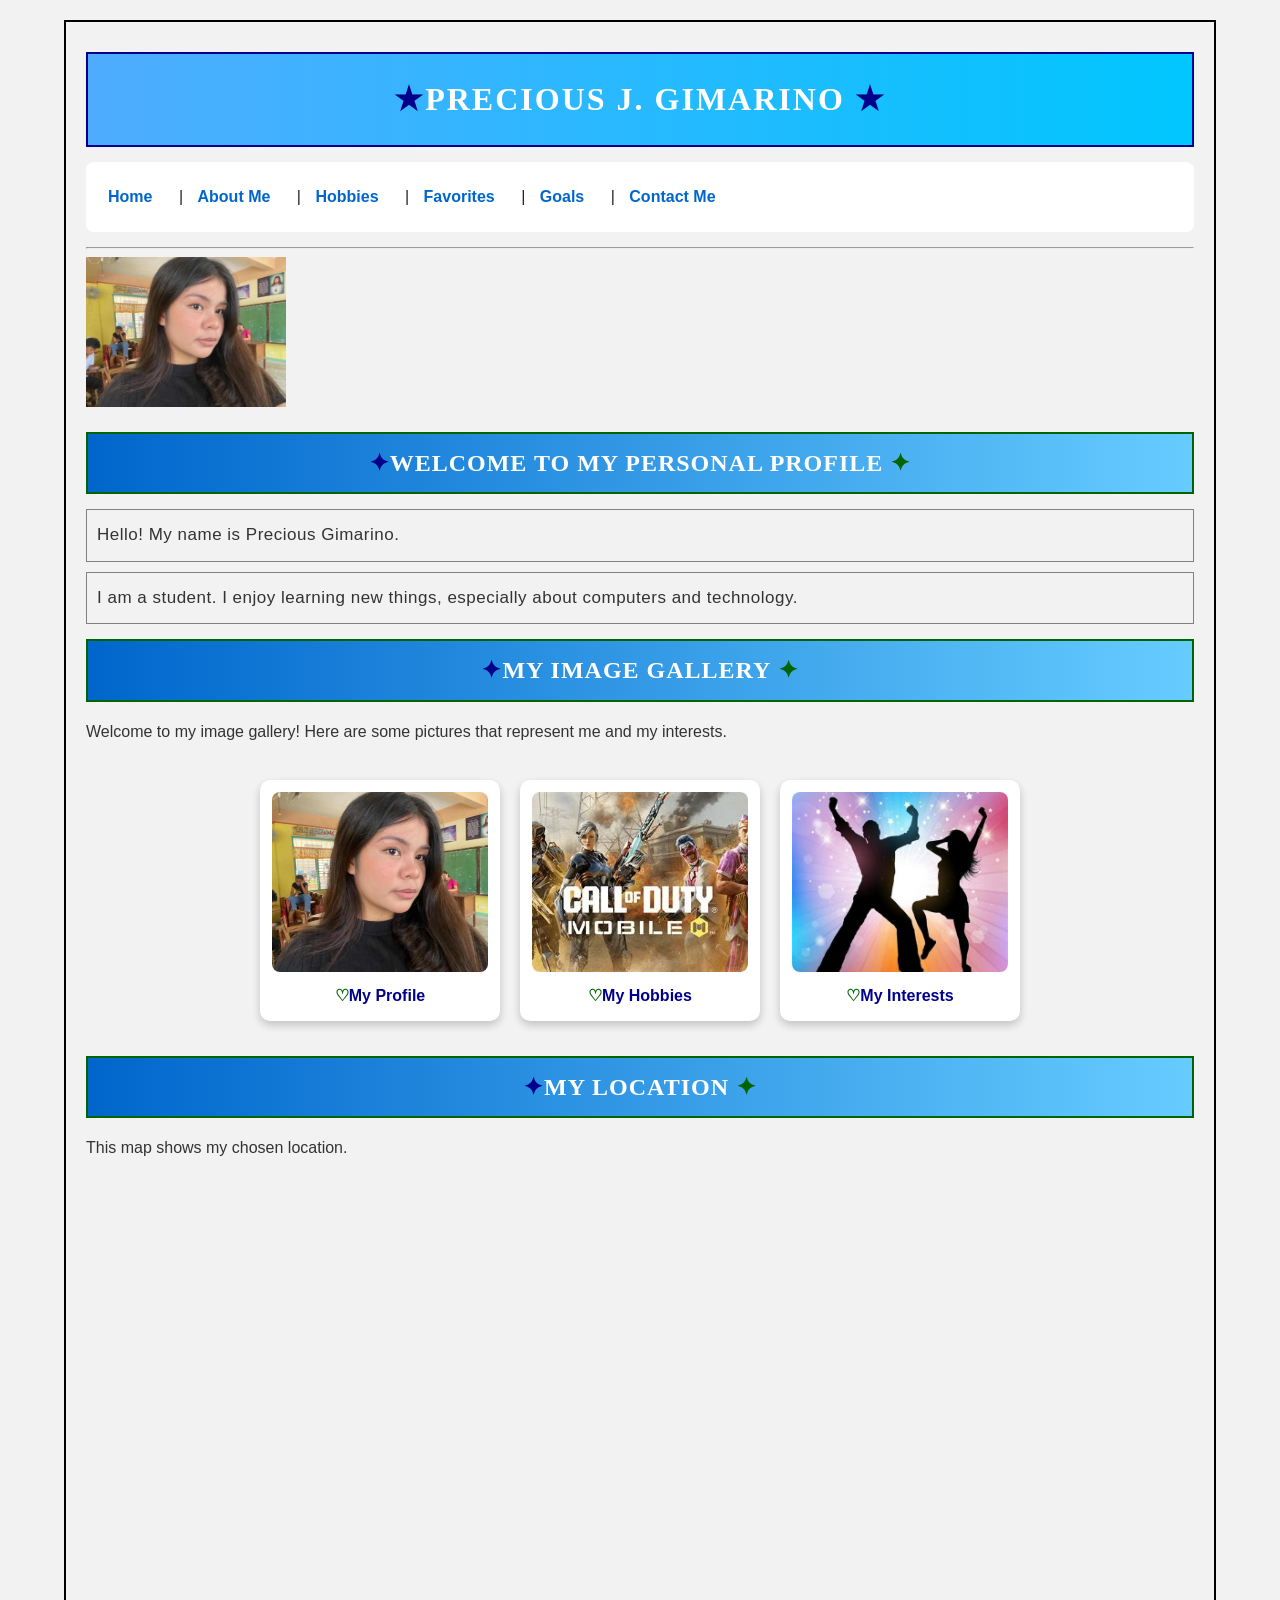
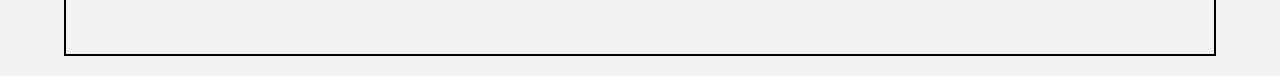
<file: index.html>
<!DOCTYPE html>
<html lang="en">

<head>
    <meta charset="UTF-8">
    <meta name="viewport" content="width=device-width, initial-scale=1.0">
    <title>My Personal Profile</title>
    <link rel="stylesheet" href="style.css">
</head>

<body>

    <!-- MAIN HEADER -->
    <h1 id="main-header">Precious J. Gimarino</h1>

    <!-- NAVIGATION -->
    <nav>
        <a class="nav-link" href="index.html">Home</a> |
        <a class="nav-link" href="about.html">About Me</a> |
        <a class="nav-link" href="hobbies.html">Hobbies</a> |
        <a class="nav-link" href="favorites.html">Favorites</a> |
        <a class="nav-link" href="goals.html">Goals</a> |
        <a class="nav-link" href="contact.html">Contact Me</a>
    </nav>

    <hr>

    <!-- PROFILE PICTURE -->
    <img src="profile.jpg" width="200" alt="My profile picture">

    <div class="clear"></div>

    <!-- INTRODUCTION -->
    <h2 class="section-title">Welcome to My Personal Profile</h2>

    <p class="profile-info">
        Hello! My name is Precious Gimarino.
    </p>

    <p class="profile-info">
        I am a student. I enjoy learning new things, especially about computers and technology.
    </p>

    <!-- IMAGE GALLERY -->
    <h2 class="section-title">My Image Gallery</h2>

    <p>
        Welcome to my image gallery! Here are some pictures that represent me and my interests.
    </p>

    <div class="image-gallery">

        <div class="gallery-item">
            <img src="profile.jpg" alt="My profile picture">
            <p>My Profile</p>
        </div>

        <div class="gallery-item">
            <img src="hobby1.jpg" alt="A picture representing my hobbies">
            <p>My Hobbies</p>
        </div>

        <div class="gallery-item">
            <img src="hobby2.jpg" alt="A picture representing my interests">
            <p>My Interests</p>
        </div>

    </div>

    <!-- LOCATION -->
    <h2 class="section-title">My Location</h2>

    <p>
        This map shows my chosen location.
    </p>

    <iframe
        src="https://www.google.com/maps/embed?pb=!1m14!1m12!1m3!1d15703.096600399174!2d123.96385245!3d10.279773049999998!2m3!1f0!2f0!3f0!3m2!1i1024!2i768!4f13.1!5e0!3m2!1sen!2sph!4v1789794190430!5m2!1sen!2sph"
        width="600"
        height="450"
        style="border:0; max-width:100%;"
        allowfullscreen
        loading="lazy"
        title="My chosen location on Google Maps"
        referrerpolicy="strict-origin-when-cross-origin">
    </iframe>

</body>

</html>
</file>
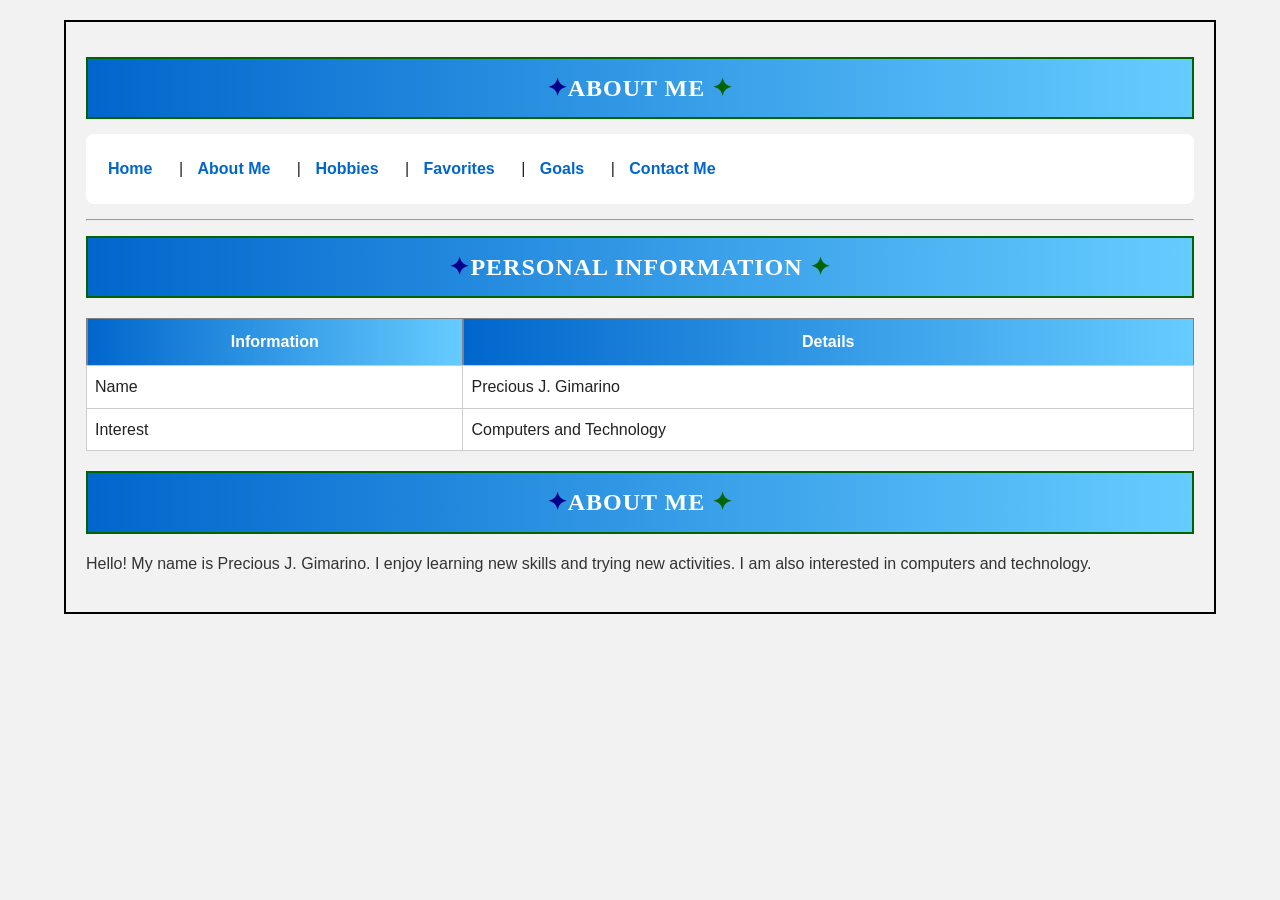
<file: about.html>
<!DOCTYPE html>
<html>

<head>
    <title>About Me</title>
    <link rel="stylesheet" href="style.css">
</head>

<body>

    <h2 class="section-title">About Me</h2>

    <nav>
    <a class="nav-link" href="index.html">Home</a> |  
    <a class="nav-link" href="about.html">About Me</a> |
    <a class="nav-link" href="hobbies.html">Hobbies</a> |
    <a class="nav-link" href="favorites.html">Favorites</a> |
    <a class="nav-link" href="goals.html">Goals</a> |
    <a class="nav-link" href="contact.html">Contact Me</a>
</nav>

    <hr>

    <h2 class="section-title">Personal Information</h2>

    <table border="1">
        <tr>
            <th>Information</th>
            <th>Details</th>
        </tr>

        <tr>
            <td>Name</td>
            <td>Precious J. Gimarino</td>
        </tr>

        <tr>
            <td>Interest</td>
            <td>Computers and Technology</td>
        </tr>

    </table>

<h2 class="section-title">About Me</h2>

    <p>
        Hello! My name is Precious J. Gimarino.
        I enjoy learning new skills and trying new activities.
        I am also interested in computers and technology.
    </p>

</body>

</html>
</file>
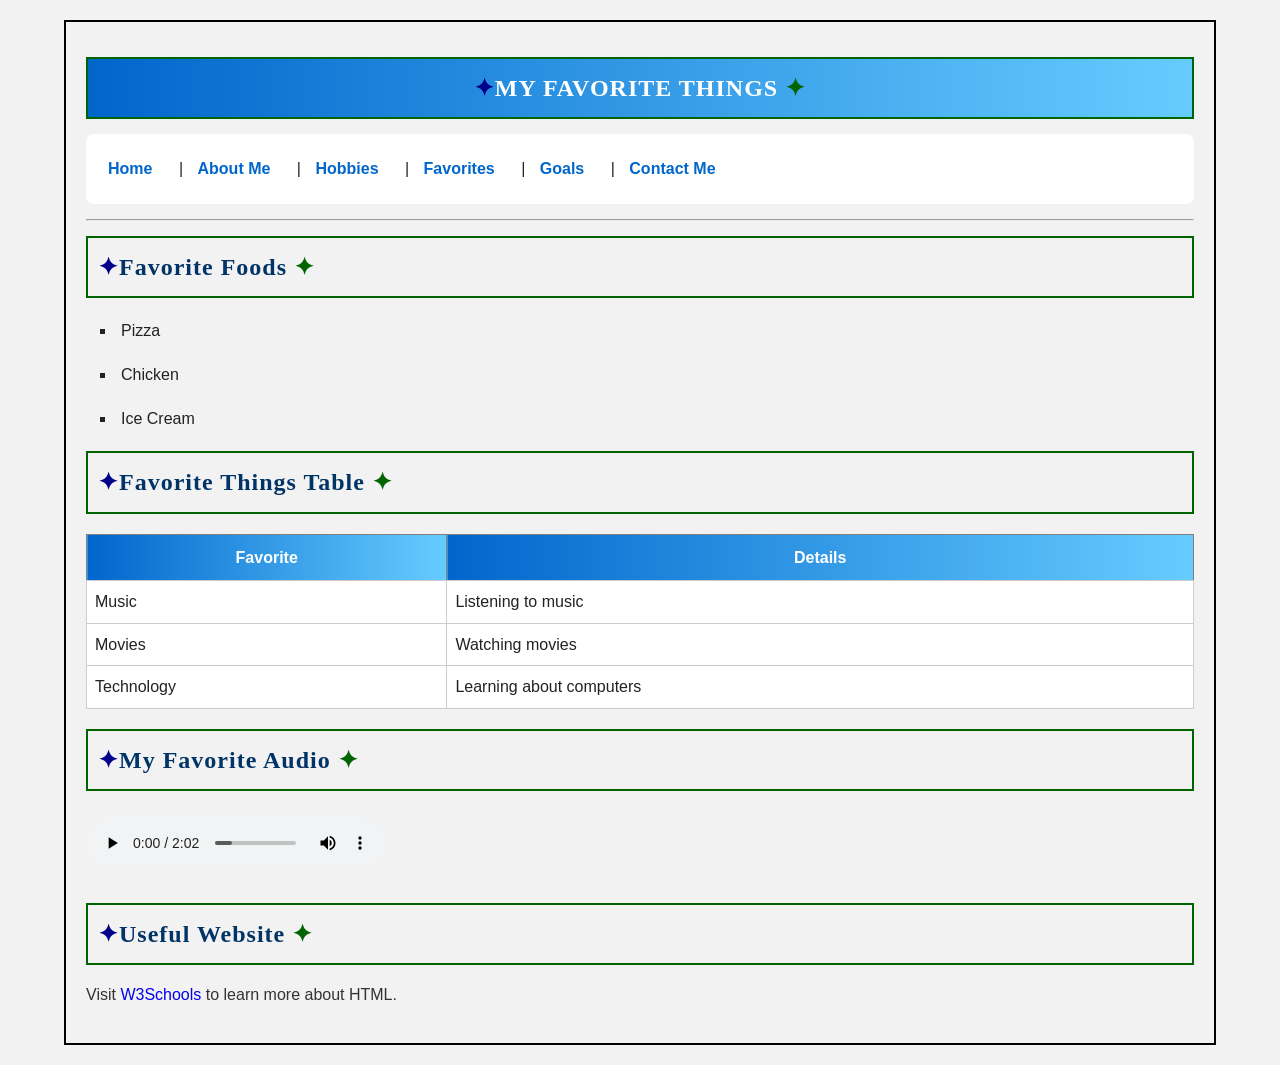
<file: favorites.html>
<!DOCTYPE html>
<html>

<head>
    <title>My Favorite Things</title>
</head>

<body>

    <h2 class="section-title">My Favorite Things</h2>
    <link rel="stylesheet" href="style.css">

    <nav>
    <a class="nav-link" href="index.html">Home</a> |
    <a class="nav-link" href="about.html">About Me</a> |
    <a class="nav-link" href="hobbies.html">Hobbies</a> |
    <a class="nav-link" href="favorites.html">Favorites</a> |
    <a class="nav-link" href="goals.html">Goals</a> |
    <a class="nav-link" href="contact.html">Contact Me</a>
</nav>

    <hr>

    <h2>Favorite Foods</h2>

    <ul>
        <li>Pizza</li>
        <li>Chicken</li>
        <li>Ice Cream</li>
    </ul>

    <h2>Favorite Things Table</h2>

    <table border="1">

        <tr>
            <th>Favorite</th>
            <th>Details</th>
        </tr>

        <tr>
            <td>Music</td>
            <td>Listening to music</td>
        </tr>

        <tr>
            <td>Movies</td>
            <td>Watching movies</td>
        </tr>

        <tr>
            <td>Technology</td>
            <td>Learning about computers</td>
        </tr>

    </table>

    <h2>My Favorite Audio</h2>

    <audio controls>
        <source src="favorite.mp3" type="audio/mpeg">
    </audio>

    <h2>Useful Website</h2>

    <p>
        Visit
        <a href="https://www.w3schools.com" target="_blank">
            W3Schools
        </a>
        to learn more about HTML.
    </p>

</body>

</html>
</file>
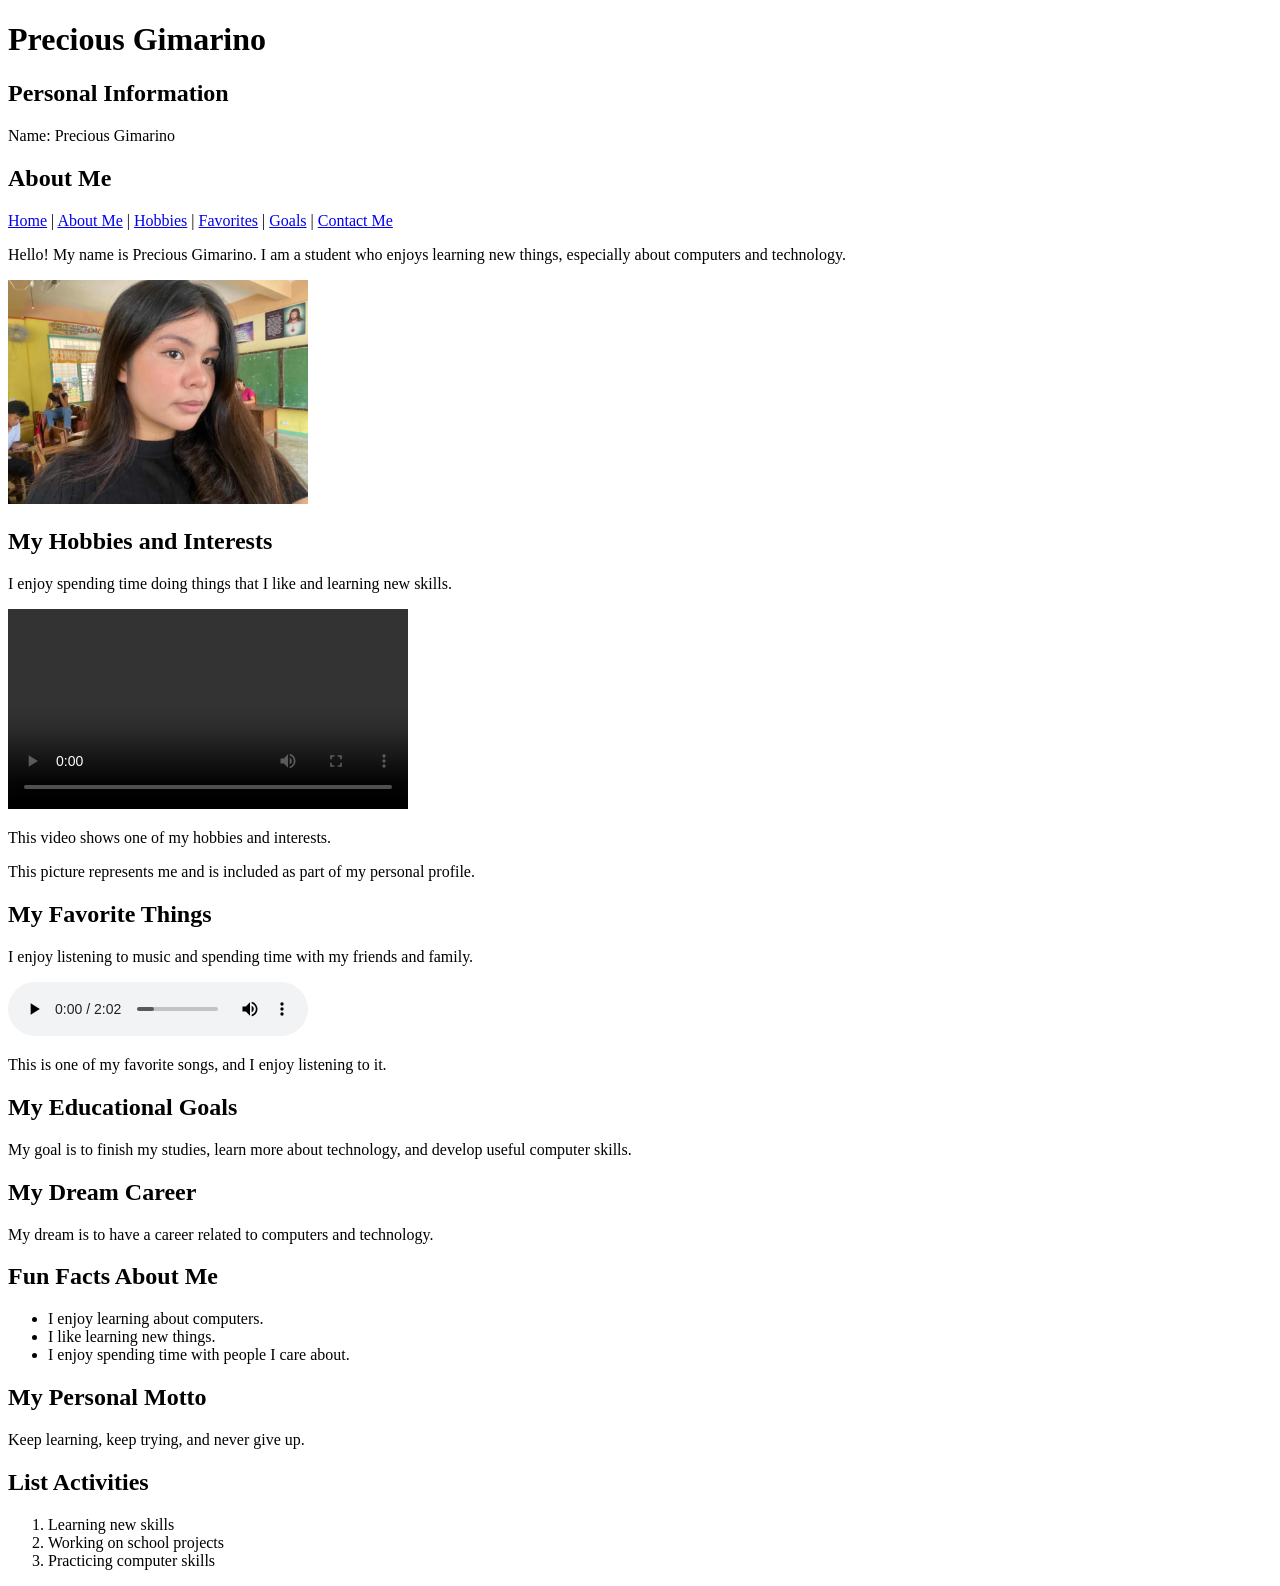
<file: Gimarino_Precious_MultimediaProfile.html>
<!DOCTYPE html>
<html>

<head>
    <title>My Multimedia Personal Profile</title>
</head>

<body>

    <h1>Precious Gimarino</h1>

    <h2>Personal Information</h2>

    <p>
        Name: Precious Gimarino
    </p>

    <h2>About Me</h2>

    <nav>
        <a href="index.html">Home</a> |
        <a href="about.html">About Me</a> |
        <a href="hobbies.html">Hobbies</a> |
        <a href="favorites.html">Favorites</a> |
        <a href="goals.html">Goals</a> |
        <a href="contact.html">Contact Me</a>
    </nav>

    <p>
        Hello! My name is Precious Gimarino. I am a student who enjoys
        learning new things, especially about computers and technology.
    </p>

    <img src="profile.jpg" alt="My Profile Picture" width="300">

    <h2>My Hobbies and Interests</h2>

    <p>
        I enjoy spending time doing things that I like and learning new skills.
    </p>

<video controls width="400">
    <source src="hobby.mp4" type="video/mp4">
</video>

<p>
    This video shows one of my hobbies and interests.
</p>

<p>
    This picture represents me and is included as part of my personal profile.
</p>

    <h2>My Favorite Things</h2>

    <p>
        I enjoy listening to music and spending time with my friends and family.
    </p>

<audio controls>
    <source src="favorite.mp3" type="audio/mpeg">
</audio>

<p>
    This is one of my favorite songs, and I enjoy listening to it.
</p>

    <h2>My Educational Goals</h2>

    <p>
        My goal is to finish my studies, learn more about technology,
        and develop useful computer skills.
    </p>

    <h2>My Dream Career</h2>

    <p>
        My dream is to have a career related to computers and technology.
    </p>

    <h2>Fun Facts About Me</h2>

    <ul>
        <li>I enjoy learning about computers.</li>
        <li>I like learning new things.</li>
        <li>I enjoy spending time with people I care about.</li>
    </ul>

    <h2>My Personal Motto</h2>

    <p>
        Keep learning, keep trying, and never give up.
    </p>

    <h2>List Activities</h2>

    <ol>
        <li>Learning new skills</li>
        <li>Working on school projects</li>
        <li>Practicing computer skills</li>
    </ol>

</body>

</html>
</file>
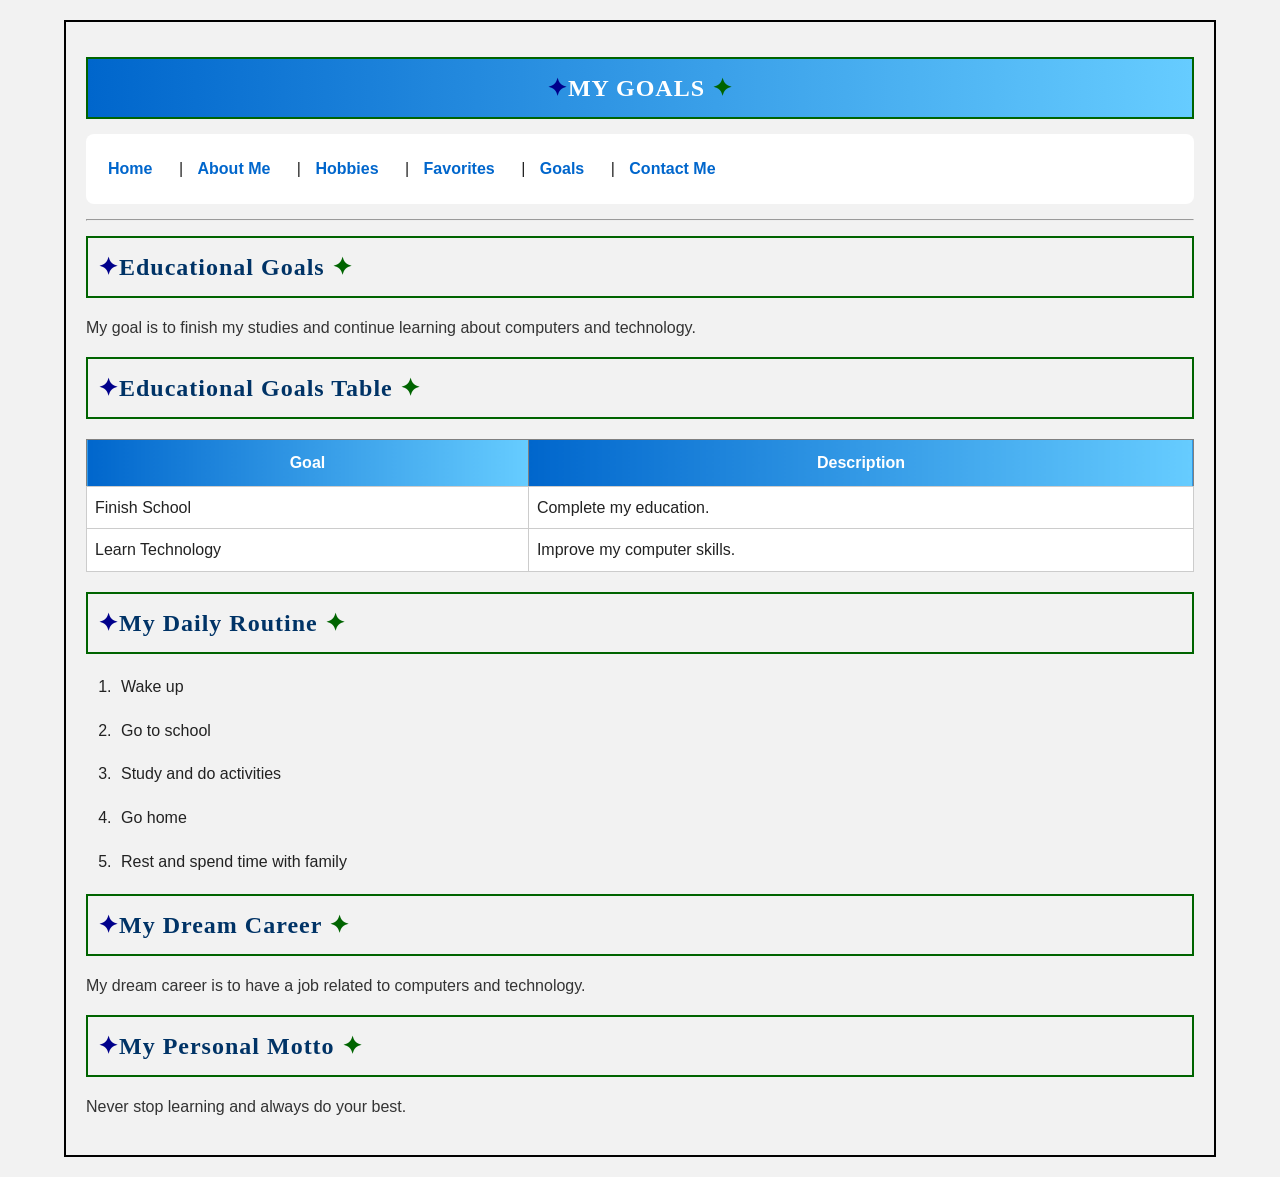
<file: goals.html>
<!DOCTYPE html>
<html>

<head>
    <title>My Goals</title>
</head>

<body>

    <h2 class="section-title">My Goals</h2>
    <link rel="stylesheet" href="style.css">

    <nav>
    <a class="nav-link" href="index.html">Home</a> |
    <a class="nav-link" href="about.html">About Me</a> |
    <a class="nav-link" href="hobbies.html">Hobbies</a> |
    <a class="nav-link" href="favorites.html">Favorites</a> |
    <a class="nav-link" href="goals.html">Goals</a> |
    <a class="nav-link" href="contact.html">Contact Me</a>
</nav>

    <hr>

    <h2>Educational Goals</h2>

    <p>
        My goal is to finish my studies and continue learning
        about computers and technology.
    </p>

    <h2>Educational Goals Table</h2>

    <table border="1">

        <tr>
            <th>Goal</th>
            <th>Description</th>
        </tr>

        <tr>
            <td>Finish School</td>
            <td>Complete my education.</td>
        </tr>

        <tr>
            <td>Learn Technology</td>
            <td>Improve my computer skills.</td>
        </tr>

    </table>

    <h2>My Daily Routine</h2>

    <ol>
        <li>Wake up</li>
        <li>Go to school</li>
        <li>Study and do activities</li>
        <li>Go home</li>
        <li>Rest and spend time with family</li>
    </ol>

    <h2>My Dream Career</h2>

    <p>
        My dream career is to have a job related to computers
        and technology.
    </p>

    <h2>My Personal Motto</h2>

    <p>
        Never stop learning and always do your best.
    </p>

</body>

</html>
</file>
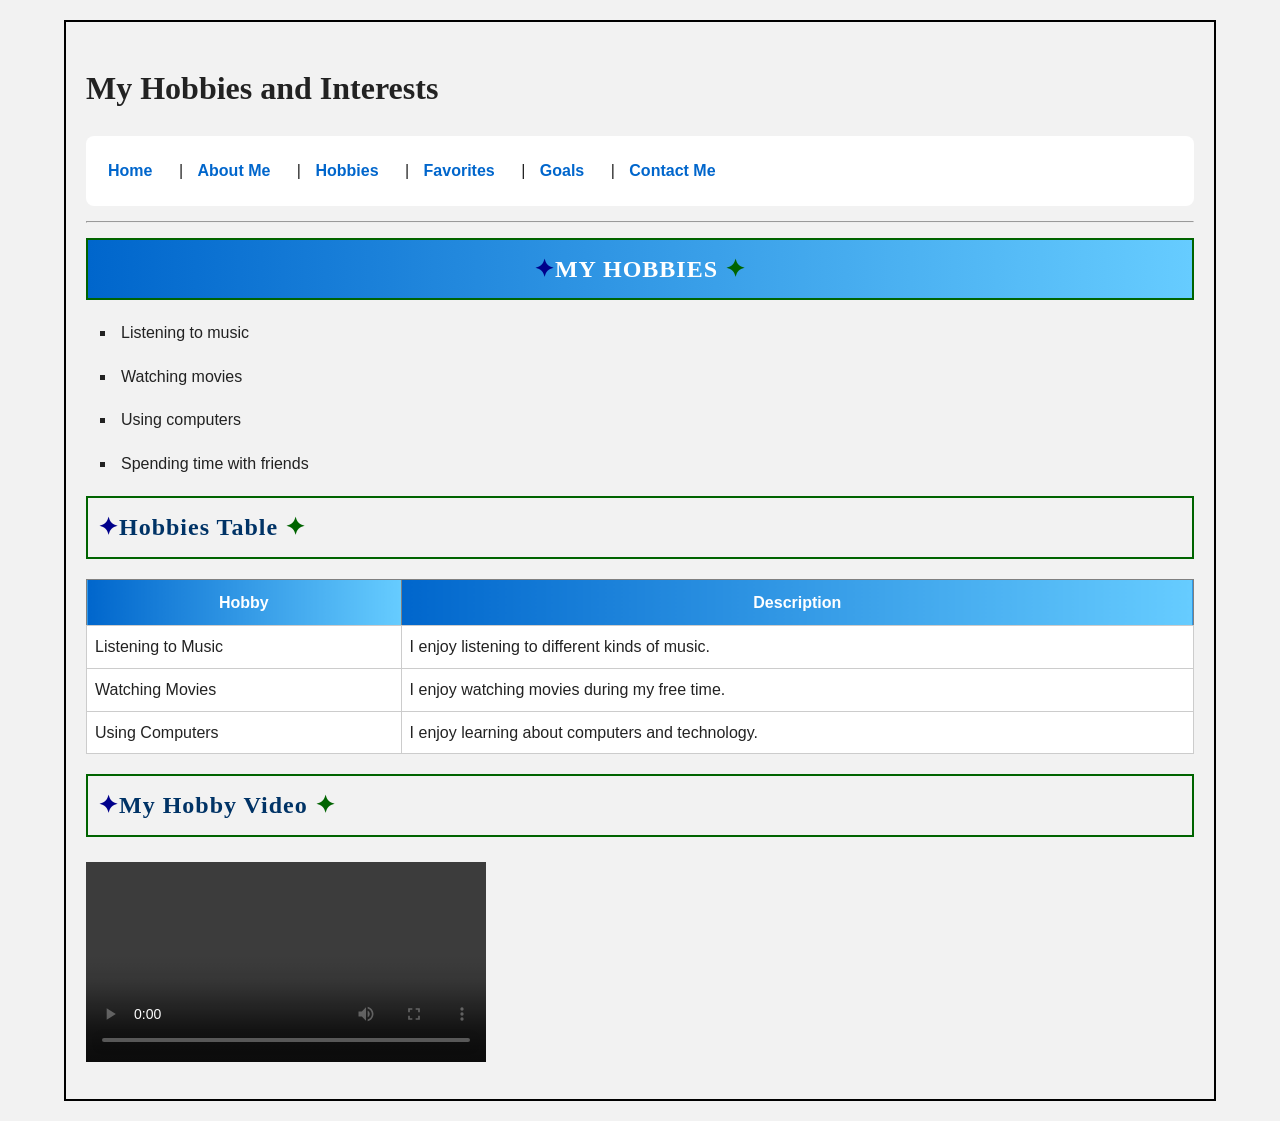
<file: hobbies.html>
<!DOCTYPE html>
<html>

<head>
    <title>My Hobbies</title>
</head>

<body>

    <h1>My Hobbies and Interests</h1>
    <link rel="stylesheet" href="style.css">

    <nav>
    <a class="nav-link" href="index.html">Home</a> |
    <a class="nav-link" href="about.html">About Me</a> |
    <a class="nav-link" href="hobbies.html">Hobbies</a> |
    <a class="nav-link" href="favorites.html">Favorites</a> |
    <a class="nav-link" href="goals.html">Goals</a> |
    <a class="nav-link" href="contact.html">Contact Me</a>
</nav>

    <hr>

    <h2 class="section-title">My Hobbies</h2>

    <ul>
        <li>Listening to music</li>
        <li>Watching movies</li>
        <li>Using computers</li>
        <li>Spending time with friends</li>
    </ul>

    <h2>Hobbies Table</h2>

    <table border="1">

        <tr>
            <th>Hobby</th>
            <th>Description</th>
        </tr>

        <tr>
            <td>Listening to Music</td>
            <td>I enjoy listening to different kinds of music.</td>
        </tr>

        <tr>
            <td>Watching Movies</td>
            <td>I enjoy watching movies during my free time.</td>
        </tr>

        <tr>
            <td>Using Computers</td>
            <td>I enjoy learning about computers and technology.</td>
        </tr>

    </table>

    <h2>My Hobby Video</h2>

    <video width="400" controls>
        <source src="hobby.mp4" type="video/mp4">
    </video>

</body>

</html>
</file>
<file: style.css>
/* ========================================
   1. GENERAL PAGE STYLE
   ======================================== */

body {
    font-family: Arial, sans-serif;
    font-size: 16px;
    color: #222222;
    background-color: #f2f2f2;
    line-height: 1.6;
    width: 90%;
    margin: 20px auto;
    padding: 20px;
    border: 2px solid black;
    box-sizing: border-box;
}

/* ========================================
   2. MAIN HEADER
   ======================================== */

#main-header {
    position: relative;
    z-index: 10;
    text-align: center;
    color: white;
    background: linear-gradient(to right, #4facfe, #00c6ff);
    padding: 20px;
    margin: 10px 0;
    border: 2px solid darkblue;
    font-family: Georgia, serif;
    font-size: 32px;
    font-weight: bold;
    letter-spacing: 2px;
    text-transform: uppercase;
}

/* ========================================
   3. HEADINGS AND PSEUDO-ELEMENTS
   ======================================== */

h1 {
    font-family: Georgia, serif;
}

h2 {
    color: #003366;
    font-family: Georgia, serif;
    font-size: 24px;
    font-weight: bold;
    text-align: left;
    letter-spacing: 1px;
    padding: 10px;
    margin: 15px 0;
    border: 2px solid darkgreen;
}

/* Decorations before and after main heading */
#main-header::before {
    content: "\2605 ";
    color: darkblue;
}

#main-header::after {
    content: " \2605";
    color: darkblue;
}

/* Decorations before and after section headings */
h2::before {
    content: "\2726 ";
    color: darkblue;
}

h2::after {
    content: " \2726";
    color: darkgreen;
}

/* Section title styling */
.section-title {
    color: white;
    background: linear-gradient(to right, #0066cc, #66ccff);
    padding: 10px;
    font-size: 24px;
    font-weight: bold;
    text-align: center;
    text-transform: uppercase;
}

/* ========================================
   4. NAVIGATION LINKS AND PSEUDO-CLASSES
   ======================================== */

nav {
    padding: 12px;
    margin: 15px 0;
    background-color: white;
    border-radius: 8px;
}

.nav-link {
    display: inline-block;
    color: #0066cc;
    font-family: Arial, sans-serif;
    font-size: 16px;
    font-weight: bold;
    text-decoration: none;
    margin: 4px 12px 4px 0;
    padding: 6px 10px;
    border-radius: 5px;
    transition: background-color 0.3s, color 0.3s;
}

a:link {
    text-decoration: none;
}

a:visited {
    color: purple;
}

.nav-link:visited {
    color: purple;
}

a:hover,
.nav-link:hover {
    color: white;
    background-color: darkblue;
    text-decoration: underline;
}

a:active,
.nav-link:active {
    color: yellow;
    background-color: darkblue;
}

/* ========================================
   5. PROFILE INFORMATION AND TEXT
   ======================================== */

.profile-info {
    color: #333333;
    font-size: 17px;
    line-height: 1.8;
    letter-spacing: 0.5px;
    padding: 10px;
    margin: 10px 0;
    border: 1px solid gray;
}

p {
    color: #333333;
    font-family: Arial, sans-serif;
    font-size: 16px;
    line-height: 1.7;
    text-align: left;
    margin-bottom: 15px;
}

.primary {
    color: #008000;
    font-weight: bold;
}

/* ========================================
   6. LISTS
   ======================================== */

ul {
    list-style-type: square;
    padding-left: 30px;
    margin: 15px 0;
}

ol {
    list-style-type: decimal;
    padding-left: 30px;
    margin: 15px 0;
}

li {
    margin: 8px 0;
    padding: 5px;
}

/* ========================================
   7. IMAGES AND IMAGE HOVER
   ======================================== */

img {
    max-width: 100%;
    height: auto;
    opacity: 0.95;
    transition: opacity 0.3s ease, transform 0.3s ease;
}

img:hover {
    opacity: 0.85;
}

/* Keep the profile image aligned with surrounding text */
body > img {
    float: left;
    margin-right: 20px;
    margin-bottom: 10px;
}

/* Clear floating content when needed */
.clear {
    clear: both;
}

/* ========================================
   8. CSS IMAGE GALLERY
   ======================================== */

.image-gallery {
    display: flex;
    flex-wrap: wrap;
    justify-content: center;
    align-items: stretch;
    gap: 20px;
    padding: 20px 0;
}

.gallery-item {
    flex: 1 1 200px;
    max-width: 240px;
    min-width: 0;
    background-color: white;
    padding: 12px;
    border-radius: 10px;
    box-shadow: 0 4px 8px rgba(0, 0, 0, 0.2);
    text-align: center;
    box-sizing: border-box;
    transition: transform 0.3s ease, box-shadow 0.3s ease;
}

.gallery-item:hover {
    transform: translateY(-5px);
    box-shadow: 0 8px 16px rgba(0, 0, 0, 0.25);
}

.gallery-item img {
    display: block;
    float: none;
    width: 100%;
    height: 180px;
    object-fit: cover;
    border-radius: 8px;
    margin: 0;
    opacity: 1;
}

.gallery-item img:hover {
    opacity: 0.85;
    transform: scale(1.02);
}

.gallery-item p {
    font-weight: bold;
    color: darkblue;
    margin: 10px 0 0;
    text-align: center;
}

/* Decorative heart before gallery captions */
.gallery-item p::before {
    content: "\2661 ";
    color: darkgreen;
}

/* ========================================
   9. TABLES
   ======================================== */

table {
    width: 100%;
    border-collapse: collapse;
    background-color: white;
    color: #222222;
    margin: 20px 0;
}

th {
    background: linear-gradient(to right, #0066cc, #66ccff);
    color: white;
    font-weight: bold;
    text-align: center;
    padding: 10px;
}

td {
    padding: 8px;
    border: 1px solid #cccccc;
}

/* ========================================
   10. VIDEO AND AUDIO
   ======================================== */

video,
audio {
    max-width: 100%;
    margin: 10px 0;
}

video {
    opacity: 0.95;
}

/* ========================================
   11. CONTACT SECTION AND FORM
   ======================================== */

#contact-section {
    background-color: white;
    padding: 20px;
    opacity: 0.98;
    border-radius: 8px;
}

form {
    width: 100%;
    max-width: 600px;
    margin: 20px auto;
    padding: 20px;
    border: 2px solid darkblue;
    background-color: white;
    border-radius: 8px;
    box-sizing: border-box;
}

.form-label {
    display: block;
    color: #003366;
    font-weight: bold;
    font-size: 16px;
    margin: 10px 0 5px;
}

.form-input {
    display: block;
    width: 100%;
    max-width: 100%;
    color: #222222;
    background-color: #f5f5f5;
    font-family: Arial, sans-serif;
    font-size: 16px;
    padding: 10px;
    margin-bottom: 10px;
    border: 1px solid gray;
    border-radius: 4px;
    box-sizing: border-box;
}

/* Focus effect for form fields */
.form-input:focus,
input:focus,
textarea:focus,
select:focus {
    outline: 2px solid blue;
    outline-offset: 2px;
    background-color: #f0f8ff;
}

/* ========================================
   12. BUTTONS AND PSEUDO-CLASSES
   ======================================== */

.btn,
button,
input[type="submit"] {
    font-family: Arial, sans-serif;
    font-weight: bold;
    font-size: 16px;
    padding: 10px 20px;
    margin-top: 10px;
    text-align: center;
    color: white;
    background-color: #0066cc;
    border: 2px solid darkblue;
    border-radius: 5px;
    transition: background-color 0.3s, color 0.3s;
}

.btn:hover,
button:hover,
input[type="submit"]:hover {
    background-color: darkblue;
    color: white;
    cursor: pointer;
}

.btn:active,
button:active,
input[type="submit"]:active {
    background-color: #003366;
    transform: translateY(1px);
}

/* ========================================
   13. RESPONSIVE DESIGN
   ======================================== */

@media (max-width: 600px) {
    body {
        width: 100%;
        margin: 0 auto;
        padding: 12px;
        border: none;
    }

    #main-header {
        font-size: 24px;
        padding: 15px 8px;
        letter-spacing: 1px;
    }

    h2,
    .section-title {
        font-size: 20px;
    }

    .image-gallery {
        gap: 12px;
        padding: 12px 0;
    }

    .gallery-item {
        flex: 1 1 140px;
    }

    .gallery-item img {
        height: 150px;
    }

    nav {
        line-height: 2;
    }

    form {
        padding: 12px;
    }
}
</file>
